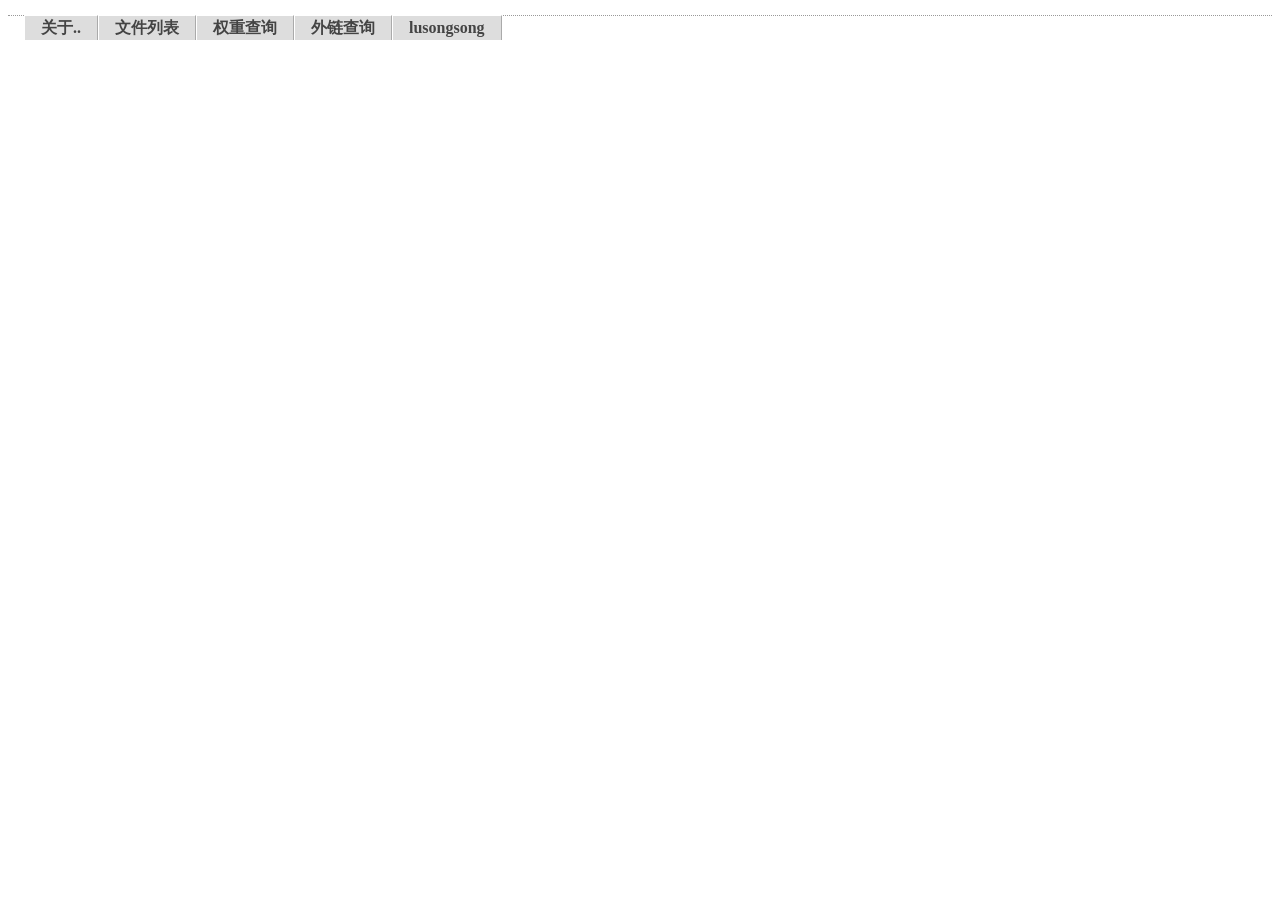
<file: templates/index.html>
<!DOCTYPE html>
<html>
<head>
    <meta http-equiv="Content-Type" content="text/html; charset=UTF-8"/>
    <title>SEO Tools</title>
    <script type="text/javascript" src="onering://onering/onering.js"></script>
    <link rel="stylesheet" type="text/css" href="/static/style.css"></style>
</head>
<body>
    <article>
        <ul id="globalnav">
            <li><a href="/about">关于..</a></li>
            <!-- <li><a href="/filemgr">文章管理器</a></li> -->
            <li><a href="/filelist">文件列表</a></li>
            <li><a href="/batchweight">权重查询</a></li>
            <li><a href="/queryexlink">外链查询</a></li>
            <li><a href="/lusongsong">lusongsong</a></li>
            <!-- <li><a href="/autosend">文章发布</a></li> -->
        </ul>
    </article>
    <footer id="page_footer">
<!--        <a href="javascript:ONERING.getCurrentWindow().showInspector()">Show Inspector</a>
 -->
    </footer>
    <script>
        ONERING.bind('aboutToQuit', function() { ONERING.log("Demo quit.") });
    </script>
</body>
</html>
</file>
<file: static/style.css>
footer {
	margin-top: 15px;
	padding-top: 5px;
	border-top: 1px dotted #999;
	display: block;
}
#page_footer {
	font-size: small;
}

/*globalnav*/
#globalnav {
	position:relative;
	float:left;
	width:100%;
	padding:0 0 1.75em 1em;
	margin:0;
	list-style:none;
	line-height:1em;
}

#globalnav LI {
	float:left;
	margin:0;
	padding:0;
}

#globalnav A {
	display:block;
	color:#444;
	text-decoration:none;
	font-weight:bold;
	background:#ddd;
	margin:0;
	padding:0.25em 1em;
	border-left:1px solid #fff;
	border-top:1px solid #fff;
	border-right:1px solid #aaa;
}

#globalnav A:hover,
#globalnav A:active,
#globalnav A.here:link,
#globalnav A.here:visited {
	background:#bbb;
}

#globalnav A.here:link,
#globalnav A.here:visited {
	position:relative;
	z-index:102;
}
</file>
